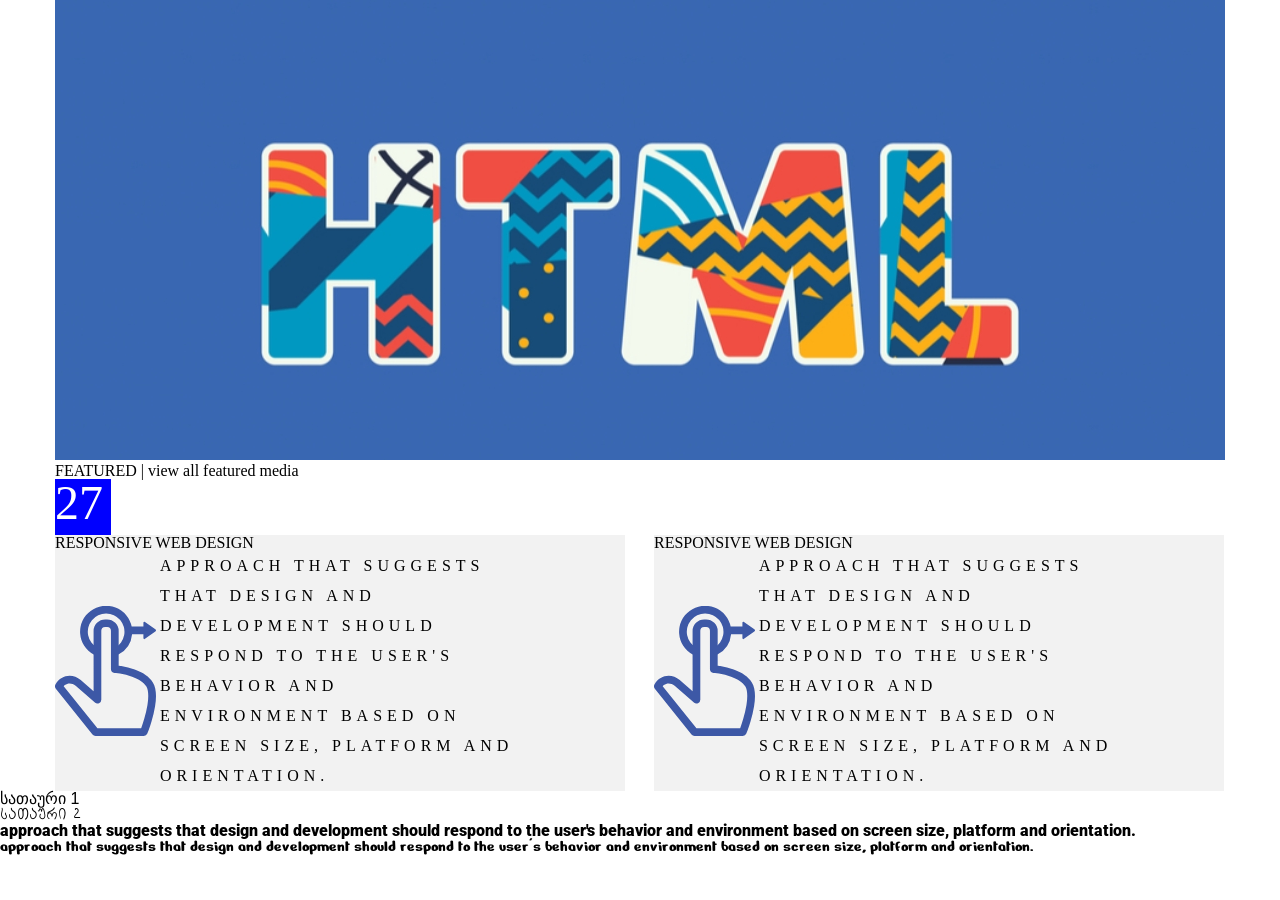
<file: index.html>
<!DOCTYPE html>
<html>
	<head>
		<meta charset="utf-8">
		<title> Lesson 4</title>
		<link rel="stylesheet" href="https://cdn.web-fonts.ge/fonts/bpg-nino-mtavruli-bold/css/bpg-nino-mtavruli-bold.min.css">
		<link rel="preconnect" href="https://fonts.gstatic.com">
		<link href="https://fonts.googleapis.com/css2?family=Roboto&display=swap" rel="stylesheet">

		<link rel="stylesheet" type="text/css" href="css/reset.css">
		<link rel="stylesheet" type="text/css" href="css/fonts.css">
		<link rel="stylesheet" type="text/css" href="css/style.css">
	</head>
	<body>
		<div class="container">
			<img src="img/Banner-image.jpg" alt="banner-image">
		</div>
		<section>
			<div class="container">
				<h2> FEATURED | view all featured media </h2>
				<div class="blue-box"> 27 </div>
				<div class="box-1 d-inline-block">
					<h3> RESPONSIVE WEB DESIGN </h3>
					<img class="image-box d-inline-block" src="img/finger.svg" alt="finger-image">
					<p class="text-box d-inline-block"> approach that suggests that design and development should respond to the user's behavior and environment based on screen size, platform and orientation.</p>
				</div><!--
				--><div class="box-2 d-inline-block">
					<h3> RESPONSIVE WEB DESIGN </h3>
					<img class="image-box d-inline-block" src="img/finger.svg" alt="finger-image">
					<p class="text-box d-inline-block"> approach that suggests that design and development should respond to the user's behavior and environment based on screen size, platform and orientation.</p>
				</div>
			</div>
		</section>

		<section>
			<!-- Fonts- kartuli -->
			<h2 class="font1-absoluturi"> სათაური 1 </h2>
			<h2 class="font1-relatiuri"> სათაური 2 </h2>

			<!-- Fonts-latinuri -->
			<p class="font2-absoluturi"> approach that suggests that design and development should respond to the user's behavior and environment based on screen size, platform and orientation. </p>
			<p class="font2-relatiuri"> approach that suggests that design and development should respond to the user's behavior and environment based on screen size, platform and orientation. </p> 
		</section>
	</body>
</html>
</file>
<file: css/fonts.css>
@font-face {
    font-family: 'ALK Life';
    src: url('../fonts/alk-life-webfont.eot'); /* IE9 Compat Modes */
    src: url('../fonts/alk-life-webfont.eot?#iefix') format('embedded-opentype'), /* IE6-IE8 */
         url('../fonts/alk-life-webfont.woff2') format('woff2'), /* Super Modern Browsers */
         url('../fonts/alk-life-webfont.woff') format('woff'), /* Pretty Modern Browsers */
         url('../fonts/alk-life-webfont.ttf') format('truetype'), /* Safari, Android, iOS */
         url('../fonts/alk-life-webfont.svg#alk_liferegular') format('svg'); /* Legacy iOS */
}

@font-face {
    font-family: 'Nerko One';
    src: url('../fonts/nerko-font/NerkoOne-Regular.eot');
    src: url('../fonts/nerko-font/NerkoOne-Regular.eot?#iefix') format('embedded-opentype'),
        url('../fonts/nerko-font/NerkoOne-Regular.woff2') format('woff2'),
        url('../fonts/nerko-font/NerkoOne-Regular.woff') format('woff'),
        url('../fonts/nerko-font/NerkoOne-Regular.svg#NerkoOne-Regular') format('svg');
    font-weight: normal;
    font-style: normal;
    font-display: swap;
}
</file>
<file: css/style.css>
/*@import url("https://cdn.web-fonts.ge/fonts/bpg-nino-mtavruli-bold/css/bpg-nino-mtavruli-bold.min.css");*/
.box-1,
.box-2 {
	width: 570px;
	background-color: #F2F2F2;
}
.box-1 {
	margin-right: 29px;
}
.box-1 .title-box {
	text-transform: lowercase;
}
.d-inline-block {
	display: inline-block;
}
.text-box {
	width: 355px;
	vertical-align: middle;
	text-transform: uppercase;
	line-height: 30px;
	letter-spacing: 5px;
}
.image-box {
	vertical-align: middle;
}
.blue-box {
	width: 56px;
	height: 56px;
	background-color: blue;
	font-size: 48px;
	color: #fff;
}
.container {
	width: 1170px;
/*	margin-left: auto;
	margin-right: auto;*/
	margin: 0 auto;
}

/*Fonts*/
.font1-absoluturi {
	font-family: "BPG Nino Mtavruli Bold", sans-serif;
}
.font1-relatiuri {
	font-family: 'ALK Life';
}
.font2-absoluturi {
	font-family: 'Roboto', sans-serif;
	font-weight: 900;
}
.font2-relatiuri {
	font-family: 'Nerko One';
}
</file>
